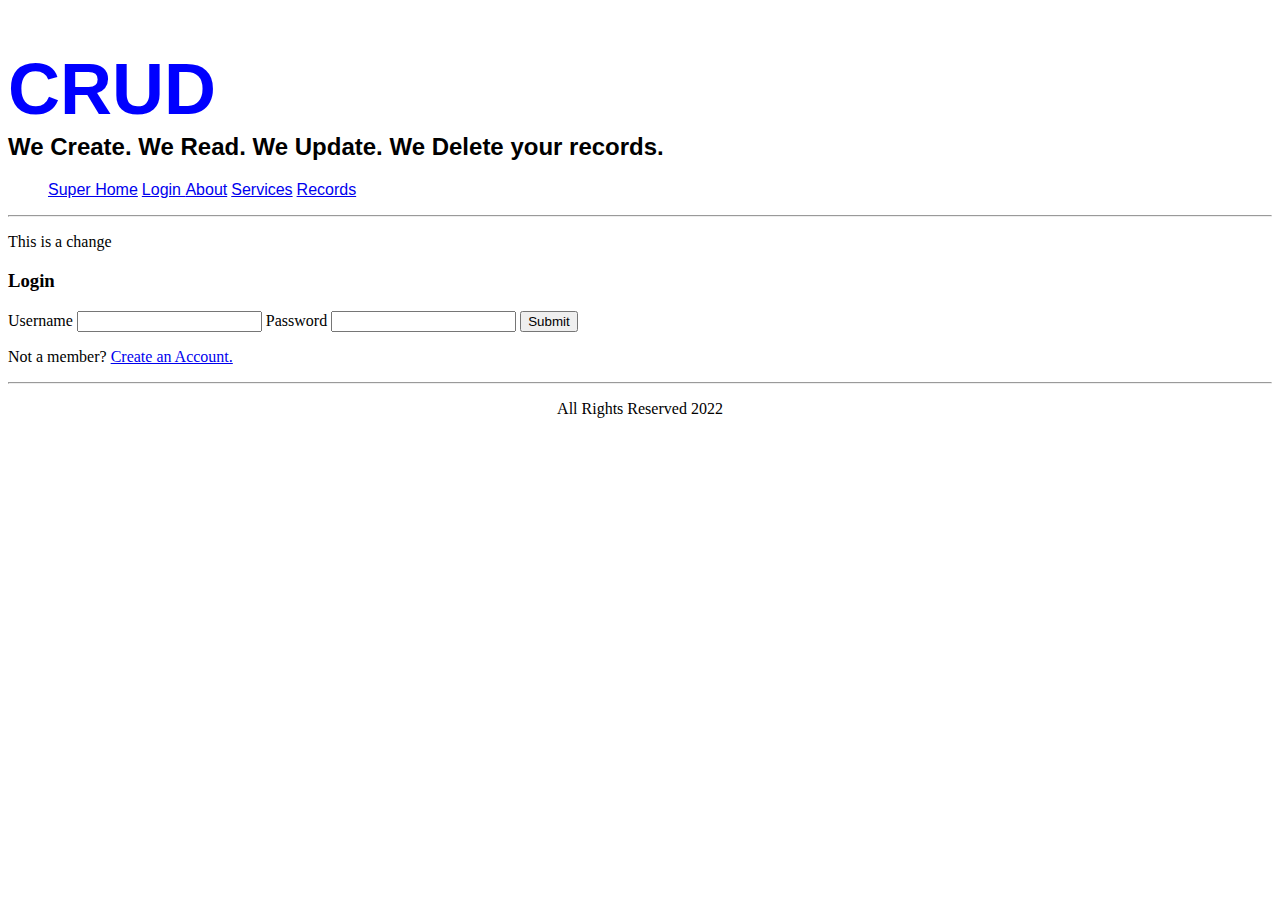
<file: home.html>
<!DOCTYPE html>
<html>
    <head>
        <link rel="stylesheet" href="css/mystyle.css" />
    </head>
    <body>
       <h1 id="headline">CRUD</h1>
       <h2>We Create. We Read. We Update. We Delete your records.</h2>
        
       <nav>
           <ul class="navigation">
               <li><a href="index.html">Super Home</a></li>
               <li><a href="home.html"> Login </a></li>
               <li><a href="about.html">About</a></li>
               <li><a href="services.html">Services</a></li>
               <li><a href="records.html">Records</a></li>
           </ul>
        </nav>
        
        <hr>
        <p>This is a change</p>
        
        <content>
              <login>
                  <h3>Login</h3>
                  <form action="" >
                      <label>Username</label>
                      <input type="text"/>
                      
                      <label>Password</label>
                      <input type="password"/>
                      
                      <input type="submit" />
                  </form>
                  
                  <p> Not a member? <a href="registration.html">Create an Account.</a> </p>
              </login>
            
        </content>    
        <hr>
        <footer>
           <center><p>All Rights Reserved 2022</p></center>
        </footer>
        
    </body>
</html>
</file>
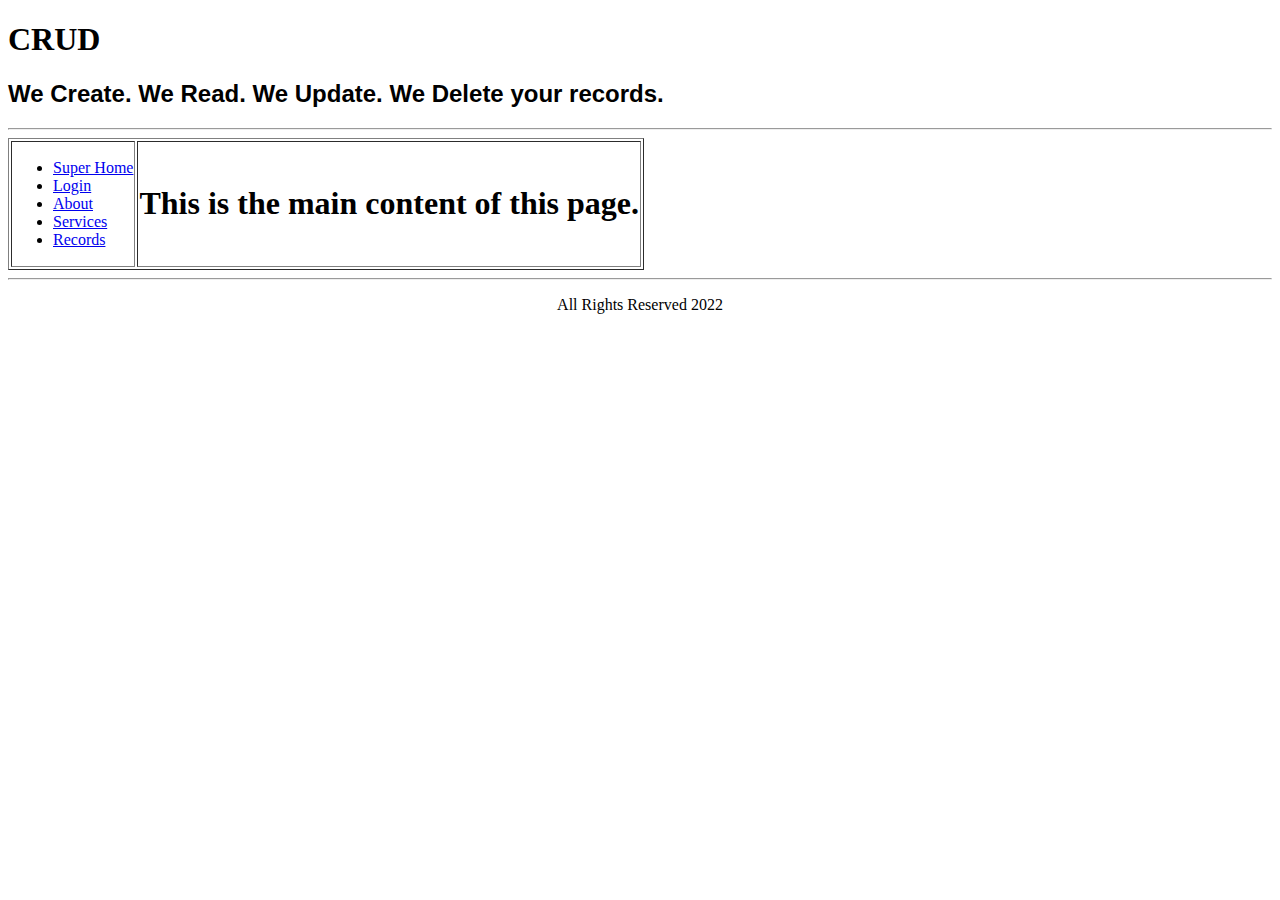
<file: records.html>
<!DOCTYPE html>
<html>
    <head>
         <link rel="stylesheet" href="css/mystyle.css" />
    </head>
    <body>
       <h1>CRUD</h1>
       <h2>We Create. We Read. We Update. We Delete your records.</h2>
        <hr>
        <content>
            <table border="1">
                <tr>
                   <td name="Navigation">
                         <nav>
                           <ul>
                               <li><a href="index.html">Super Home</a></li>
                               <li><a href="home.html"> Login </a></li>
                               <li><a href="about.html">About</a></li>
                               <li><a href="services.html">Services</a></li>
                               <li><a href="records.html">Records</a></li>
                           </ul>
                         </nav>
                    </td>
                    <td name="mainContent">
                         <h1>This is the main content of this page.</h1>
                    
                    </td>
                </tr>


            </table>
        </content>
        
        <hr>
        <footer>
           <center><p>All Rights Reserved 2022</p></center>
        </footer>
        
    </body>
</html>
</file>
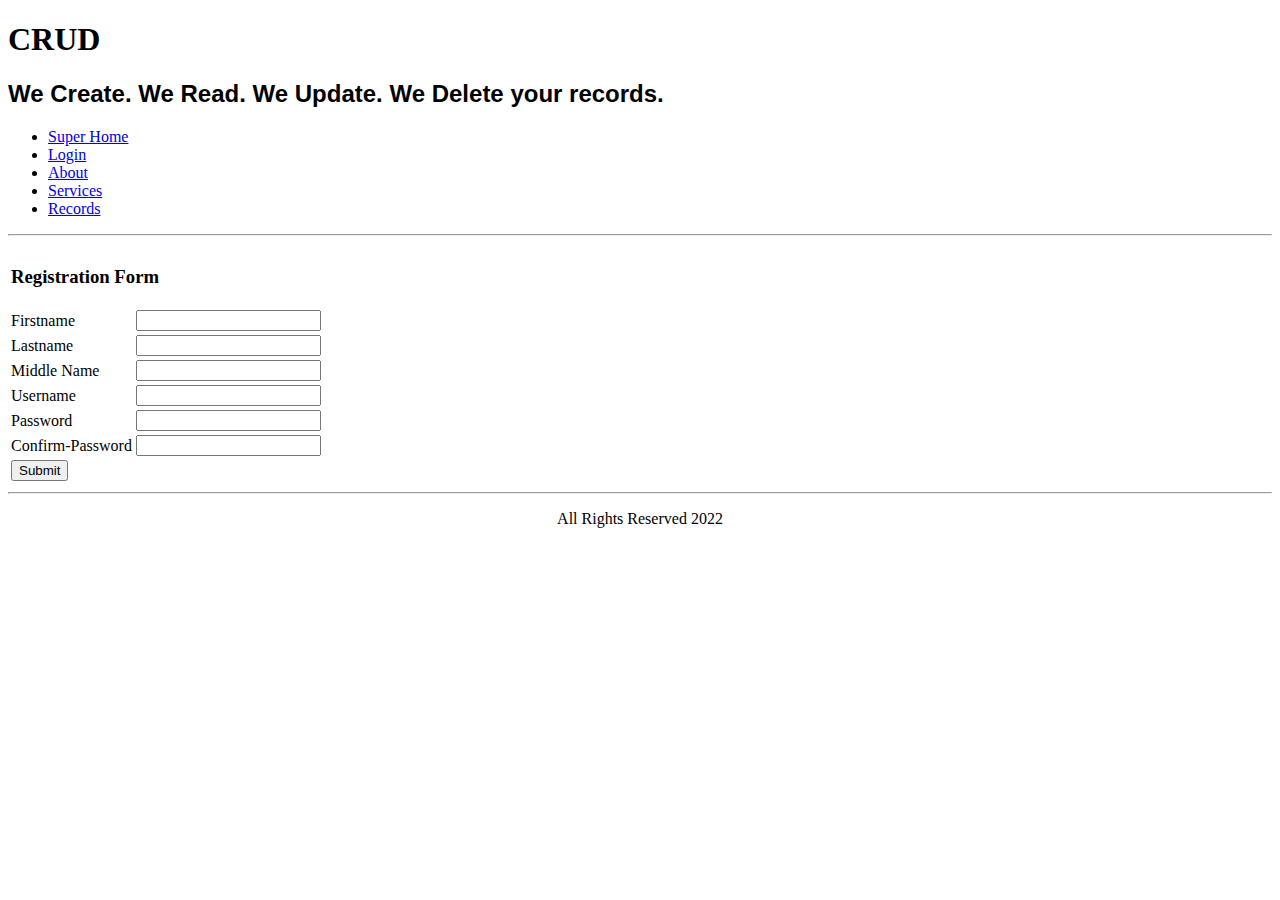
<file: registration.html>
<!DOCTYPE html>
<html>
    <head>
         <link rel="stylesheet" href="css/mystyle.css" />
    </head>
    <body>
       <h1>CRUD</h1>
       <h2>We Create. We Read. We Update. We Delete your records.</h2>
       <nav>
           <ul>
               <li><a href="index.html">Super Home</a></li>
               <li><a href="home.html"> Login </a></li>
               <li><a href="about.html">About</a></li>
               <li><a href="services.html">Services</a></li>
               <li><a href="records.html">Records</a></li>
           </ul>
        </nav>
        <hr>
        
        <content>
             <registration>
                 <form>
                     <table>
                         <tr>
                             <td colspan="2"> <h3>Registration Form </h3></td>
                         </tr>
                         <tr>
                            <td>Firstname</td>
                            <td><input type="text"></td>
                         </tr>
                         
                         <tr>
                            <td>Lastname</td>
                            <td><input type="text"></td>
                         </tr>
                         
                         <tr>
                            <td>Middle Name</td>
                            <td><input type="text"></td>
                         </tr>
                         
                         
                         <tr>
                            <td>Username</td>
                            <td><input type="text"></td>
                         </tr>
                         
                         <tr>
                            <td>Password</td>
                            <td><input type="Password"></td>
                         </tr>
                         
                         <tr>
                            <td>Confirm-Password</td>
                            <td><input type="password"></td>
                         </tr>
                        
                         <tr>
                            <td colspan="2"><input type="submit"></td>
                         </tr>
                     </table> 
                 </form>
            </registration>
        </content>    
        <hr>
        <footer>
           <center><p>All Rights Reserved 2022</p></center>
        </footer>
        
    </body>
</html>
</file>
<file: css/mystyle.css>
h1#headline {
                font-family: Arial;
                font-size: 72px;
                color: blue;
                margin-bottom: 3px;
            }
            h2 {
                font-family: Arial;
                color: black;
                margin-top : 3px;
            }
            
            ul.navigation > li {
                display: inline;
                font-family: Arial;
            }
</file>
